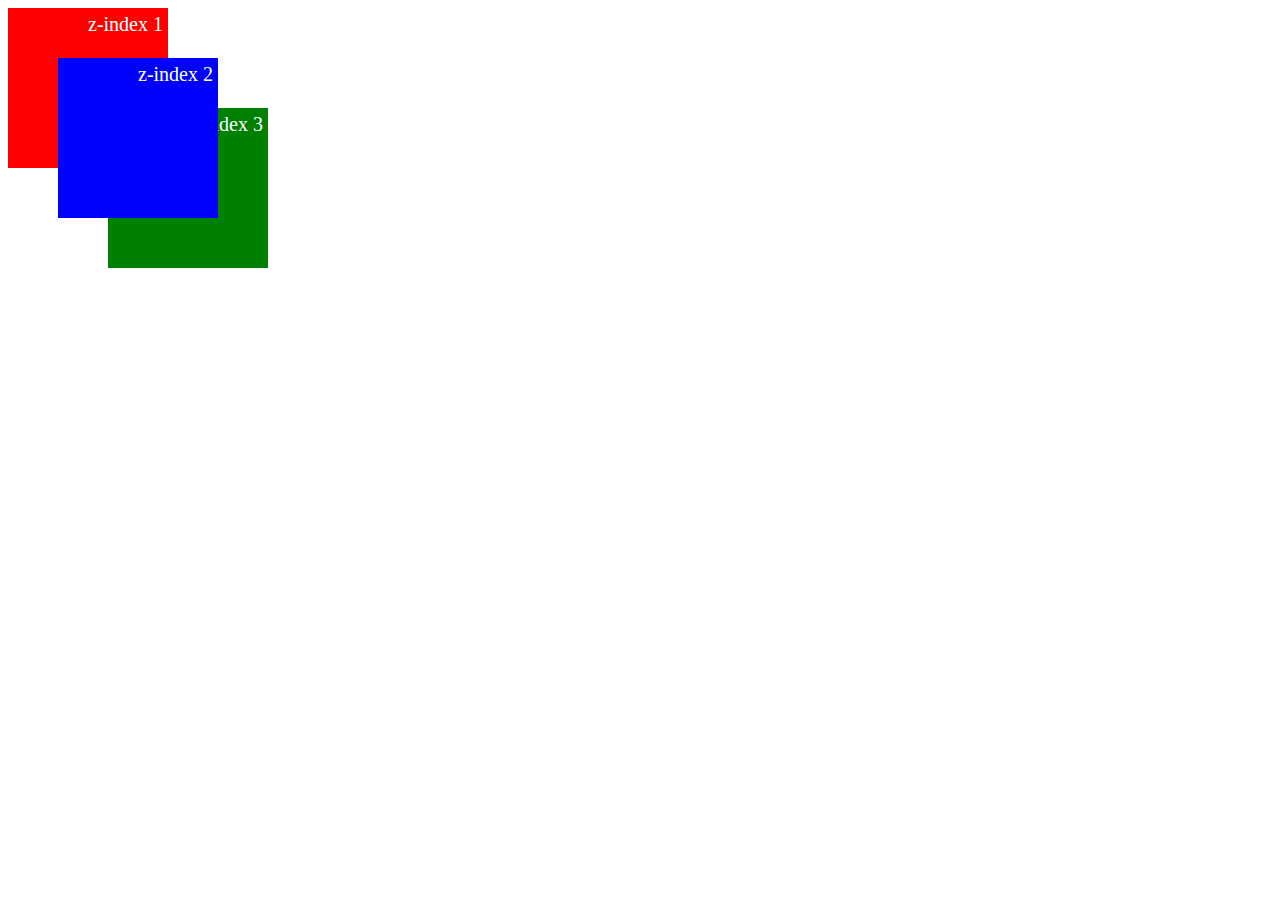
<file: Solution Assignment 8 Position in CSS/Solution/Task 5/index.html>
<!DOCTYPE html>
<html lang="en">
<head>
    <meta charset="UTF-8">
    <meta name="viewport" content="width=device-width, initial-scale=1.0">
    <title>Document</title>
    <link rel="stylesheet" href="style.css">
</head>
<body>
    <!-- 
    Z-Index definition:
    The z-index property specifies the stack order of an element.
    An element with greater stack order is always in front of an element with a lower stack order.
    Note: z-index only works on positioned elements (position: absolute, position: relative, position: fixed, or position: sticky) and flex items (elements that are direct children of display:flex elements).
    Note: If two positioned elements overlap without a z-index specified, the element positioned last in the HTML code will be shown on top.  -->
    
    <div class="container">
        <div class="box box1">z-index 1</div>
        <div class="box box2">z-index 2</div>
        <div class="box box3">z-index 3</div>

    </div>

</body>
</html>
</file>
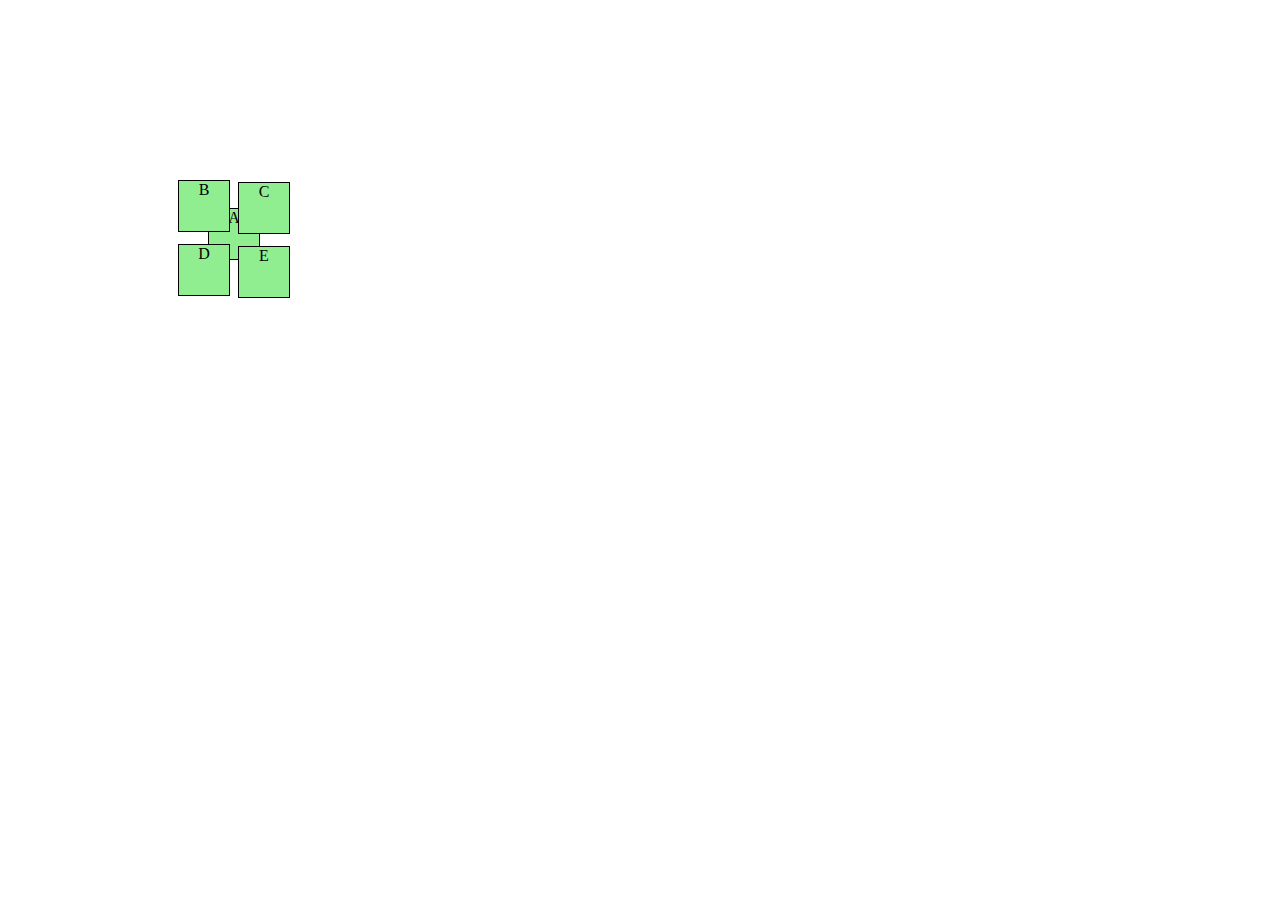
<file: Solution Assignment 8 Position in CSS/Solution/Task 1/index1.html>
<!DOCTYPE html>
<html lang="en">
<head>
    <meta charset="UTF-8">
    <meta name="viewport" content="width=device-width, initial-scale=1.0">
    <title>Position in CSS</title>
    <style>
        
        .box{
            height: 50px;
            width: 50px;
            border: 1px solid black;
            text-align: center;
            background-color: lightgreen;
        }
        .boxA{
            position: relative;
            top: 200px;
            left: 200px;
        }
        .boxB{
            position: relative;
            top: 120px;
            left: 170px;
        }
        .boxC{
            position: relative;
            top: 70px;
            left: 230px;
        }
        .boxD{
            position: relative;
            top: 80px;
            left: 170px;
        }
        .boxE{
            position: relative;
            top: 30px;
            left: 230px;
        }
    </style>
</head>
<body>
    <div class="main">
        <div class="box boxA">A</div>
        <div class="box boxB">B</div>
        <div class="box boxC">C</div>
        <div class="box boxD">D</div>
        <div class="box boxE">E</div>
    </div>    
</body>
</html>
</file>
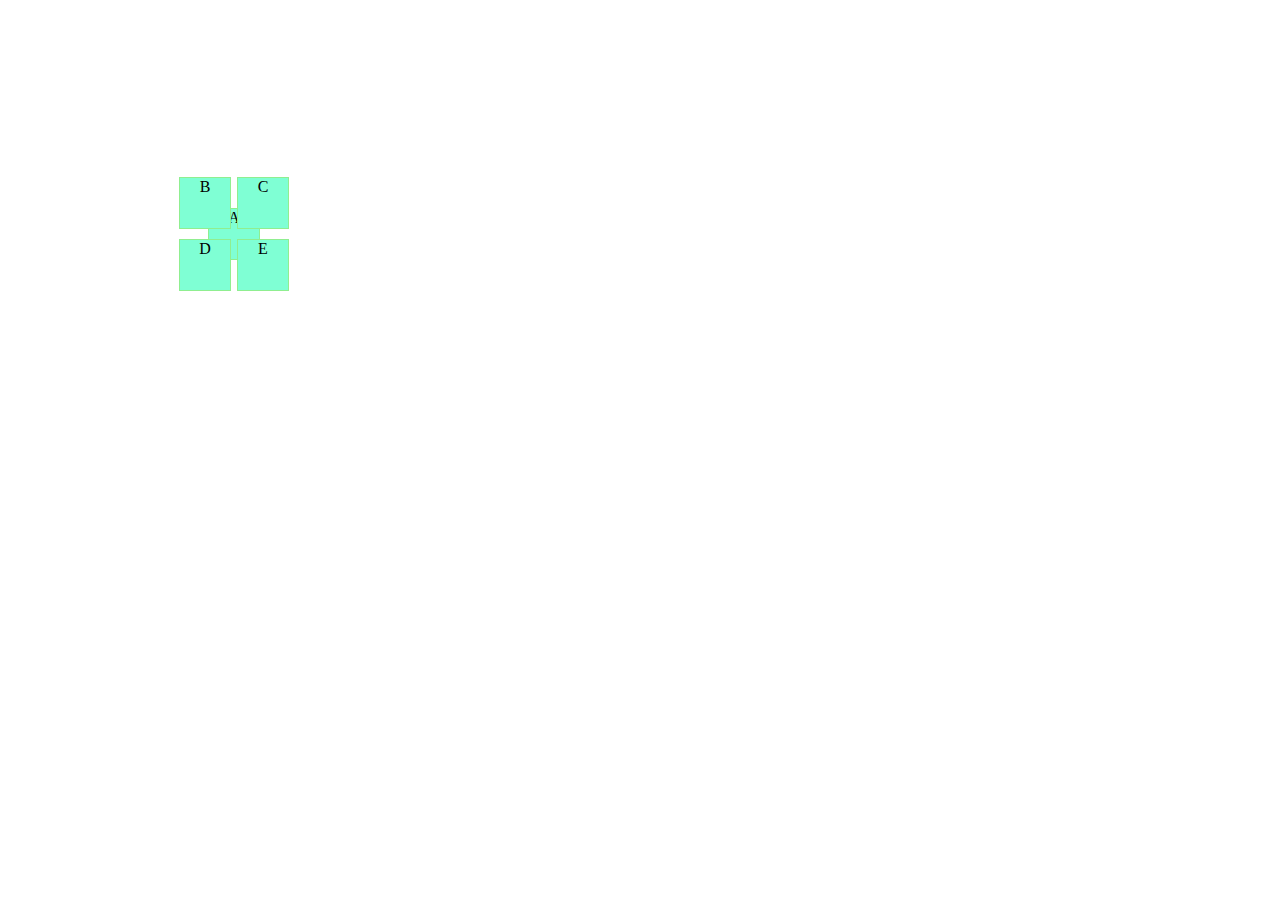
<file: Solution Assignment 8 Position in CSS/Solution/Task 1/index2.html>
<!DOCTYPE html>
<html lang="en">
<head>
    <meta charset="UTF-8">
    <meta name="viewport" content="width=device-width, initial-scale=1.0">
    <title>Position in CSS</title>
    <style>
        
        .box{
            height: 50px;
            width: 50px;
            border: 1px solid lightgreen;
            background-color: aquamarine;
            text-align: center;
        }
        .boxA{
            position: relative;
            top: 200px;
            left: 200px;
        }
        .boxB{
            position: absolute;
            left: -30px;
            bottom: 30px;
        }

        .boxC{
            position: absolute;
            right: -30px;
            bottom: 30px;
        }
        .boxD{
            position: absolute;
            left: -30px;
            top: 30px;
        }
        .boxE{
            position: absolute;
            right: -30px;
            top: 30px;
        }
    </style>
</head>
<body>
    <div class="box boxA">
        A
        <div class="box boxB">B</div>
        <div class="box boxC">C</div>
        <div class="box boxD">D</div>
        <div class="box boxE">E</div>
    </div>

</body>
</html>
</file>
<file: Solution Assignment 8 Position in CSS/Solution/Task 5/style.css>
.container{
    position: relative;
}

.box{
    position: absolute;
    width: 150px;
    height: 150px;
    font-size: 20px;
    color: white;
    padding: 5px;
    text-align: right;
}

.box1{
    background-color: red;
}

.box2{
    background-color: blue;
    top: 50px;
    left: 50px;
    z-index: 1;
}

.box3{
    background-color: green;
    top: 100px;
    left: 100px;
}
</file>
